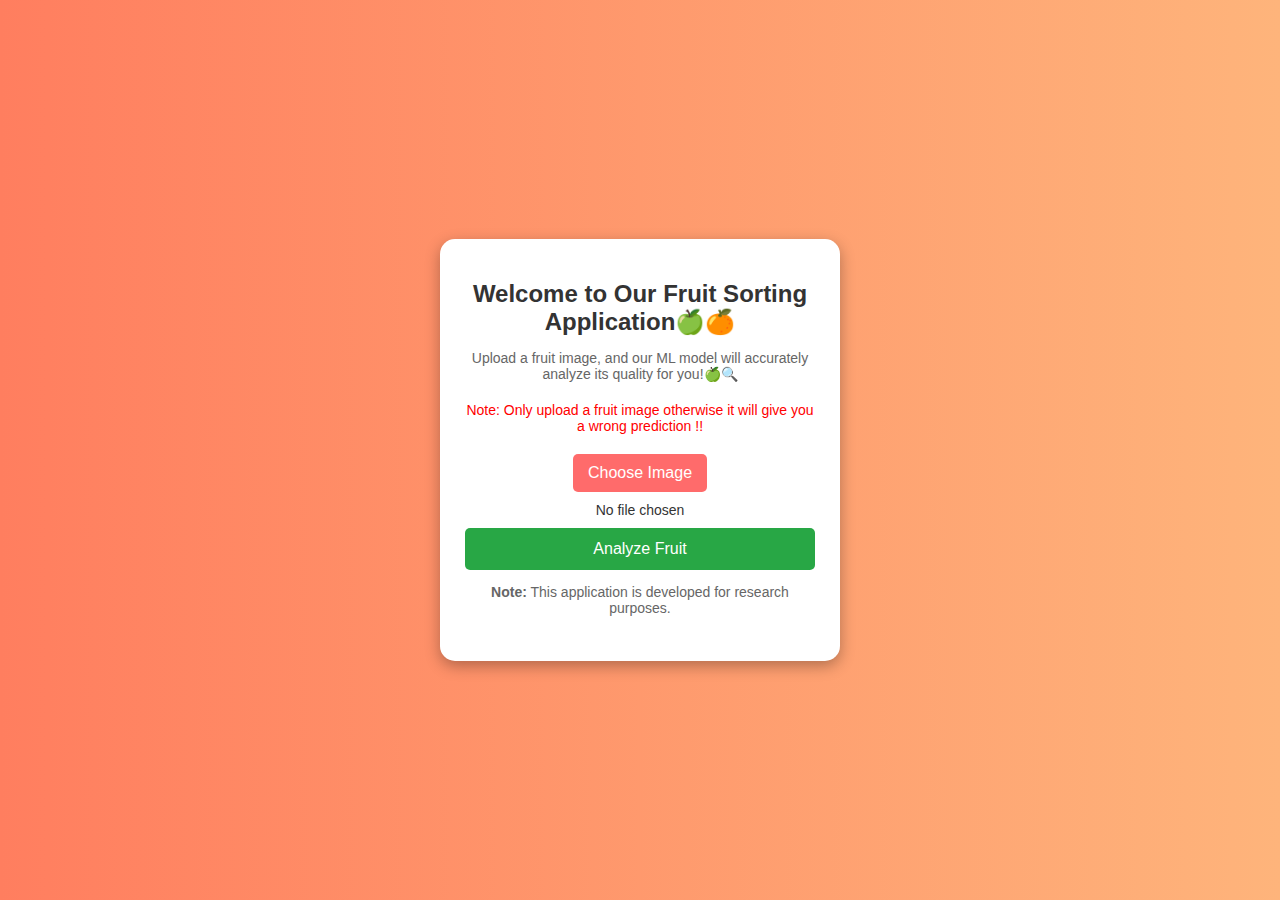
<file: index.html>
<!-- 
<!DOCTYPE html>
<html lang="en">
<head>
    <meta charset="UTF-8">
    <meta name="viewport" content="width=device-width, initial-scale=1.0">
    <title>File Upload</title>
    <style>
        body {
            font-family: Arial, sans-serif;
            display: flex;
            justify-content: center;
            align-items: center;
            height: 100vh;
            background-color: #f4f4f4;
            margin: 0;
        }
        .container {
            background: white;
            padding: 20px;
            border-radius: 10px;
            box-shadow: 0 4px 8px rgba(0, 0, 0, 0.2);
            text-align: center;
            width: 300px;
        }
        h2 {
            margin-bottom: 15px;
        }
        input[type="file"] {
            display: block;
            margin: 10px auto;
        }
        button {
            background: #007bff;
            color: white;
            border: none;
            padding: 10px 15px;
            cursor: pointer;
            border-radius: 5px;
            font-size: 16px;
        }
        button:hover {
            background: #0056b3;
        }
    </style>
</head>
<body>
    <div class="container">
        <h2>Upload a File</h2>
        <form action="/predict" method="post" enctype="multipart/form-data">
            <input type="file" name="file" required>
            <button type="submit">Upload</button>
        </form>
    </div>
</body>
</html>
 -->



 <!DOCTYPE html>
<html lang="en">
<head>
    <meta charset="UTF-8">
    <meta name="viewport" content="width=device-width, initial-scale=1.0">
    <title>Fruit Sorting - Upload Image</title>
    <style>
        body {
            font-family: 'Arial', sans-serif;
            display: flex;
            justify-content: center;
            align-items: center;
            height: 100vh;
            background: linear-gradient(to right, #ff7e5f, #feb47b);
            margin: 0;
        }
        .container {
            background: white;
            padding: 25px;
            border-radius: 15px;
            box-shadow: 0 5px 15px rgba(0, 0, 0, 0.3);
            text-align: center;
            width: 350px;
        }
        h1 {
            font-size: 24px;
            color: #333;
            margin-bottom: 10px;
        }
        p {
            font-size: 14px;
            color: #666;
            margin-bottom: 20px;
        }
        input[type="file"] {
            display: none;
        }
        .file-label {
            display: inline-block;
            background: #ff6b6b;
            color: white;
            padding: 10px 15px;
            border-radius: 5px;
            cursor: pointer;
            font-size: 16px;
            transition: 0.3s;
        }
        .file-label:hover {
            background: #e63946;
        }
        #file-name {
            display: block;
            margin: 10px 0;
            font-size: 14px;
            color: #333;
        }
        button {
            background: #28a745;
            color: white;
            border: none;
            padding: 12px 20px;
            cursor: pointer;
            border-radius: 5px;
            font-size: 16px;
            width: 100%;
            transition: 0.3s;
        }
        button:hover {
            background: #218838;
        }
    </style>
</head>
<body>
    

    <div class="container">
        <h1>Welcome to Our Fruit Sorting Application🍏🍊</h1>
        <p>Upload a fruit image, and our ML model will accurately analyze its quality for you!🍏🔍</p>
        <p style="color: red;"> Note:</strong> Only upload a fruit image otherwise it will give you a wrong prediction !!</p>


        <form action="/predict" method="post" enctype="multipart/form-data">
            <label class="file-label" for="file">Choose Image</label>
            <input type="file" id="file" name="file" required onchange="updateFileName()">
            <span id="file-name">No file chosen</span>
            <button type="submit">Analyze Fruit</button>
            <p><strong>Note:</strong> This application is developed for research purposes.</p>
        </form>
    </div>

    <script>
        function updateFileName() {
            const fileInput = document.getElementById('file');
            const fileNameDisplay = document.getElementById('file-name');
            fileNameDisplay.textContent = fileInput.files.length > 0 ? fileInput.files[0].name : "No file chosen";
        }
    </script>

</body>
</html>
</file>
